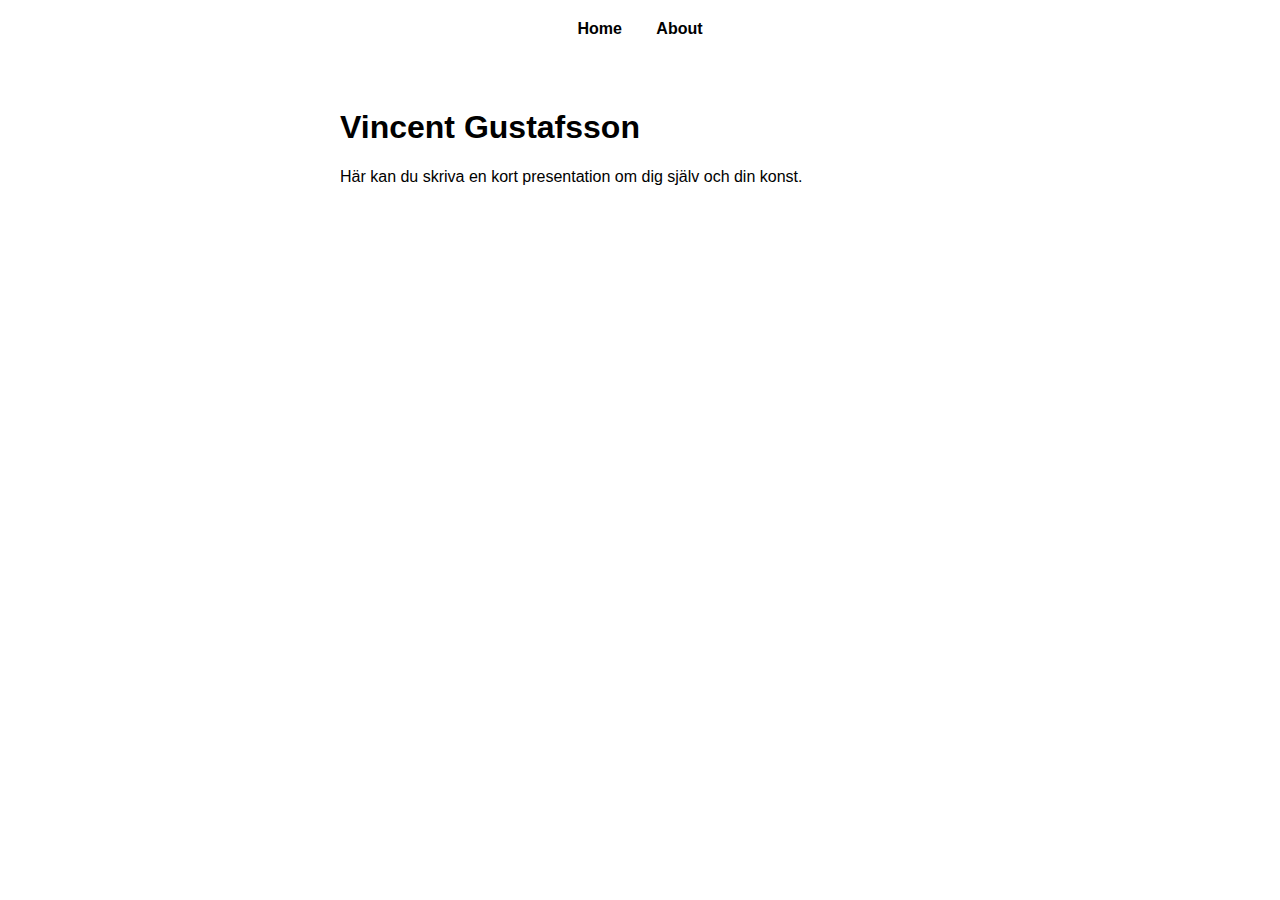
<file: about.html>
<!DOCTYPE html>
<html lang="sv">
<head>
  <meta charset="UTF-8">
  <meta name="viewport" content="width=device-width, initial-scale=1.0">
  <title>Om Vincent Gustafsson</title>
  <link rel="stylesheet" href="style.css">
</head>
<body>

<header>
  <nav>
    <a href="index.html">Home</a>
    <a href="about.html">About</a>
  </nav>
</header>

<main style="padding:20px; max-width: 600px; margin:auto;">
  <h1>Vincent Gustafsson</h1>
  <p>Här kan du skriva en kort presentation om dig själv och din konst.</p>
</main>

</body>
</html>
</file>
<file: style.css>
body {
  margin: 0;
  font-family: Arial, sans-serif;
  background: white;
  color: black;
}

header {
  text-align: center;
  padding: 20px;
}

.site-title {
  font-size: 36px;
  font-weight: bold;
  margin: 0;
}

.subtitle {
  font-size: 18px;
  margin: 0;
}

nav {
  margin-bottom: 10px;
}

nav a {
  margin: 0 15px;
  text-decoration: none;
  font-weight: bold;
  color: black;
}

.gallery {
  display: grid;
  grid-template-columns: repeat(6, 1fr);
  gap: 10px;
  padding: 10px;
}

.gallery img {
  width: 100%;
  cursor: pointer;
  display: block;
}

img {
  max-width: 100%;
}
</file>
